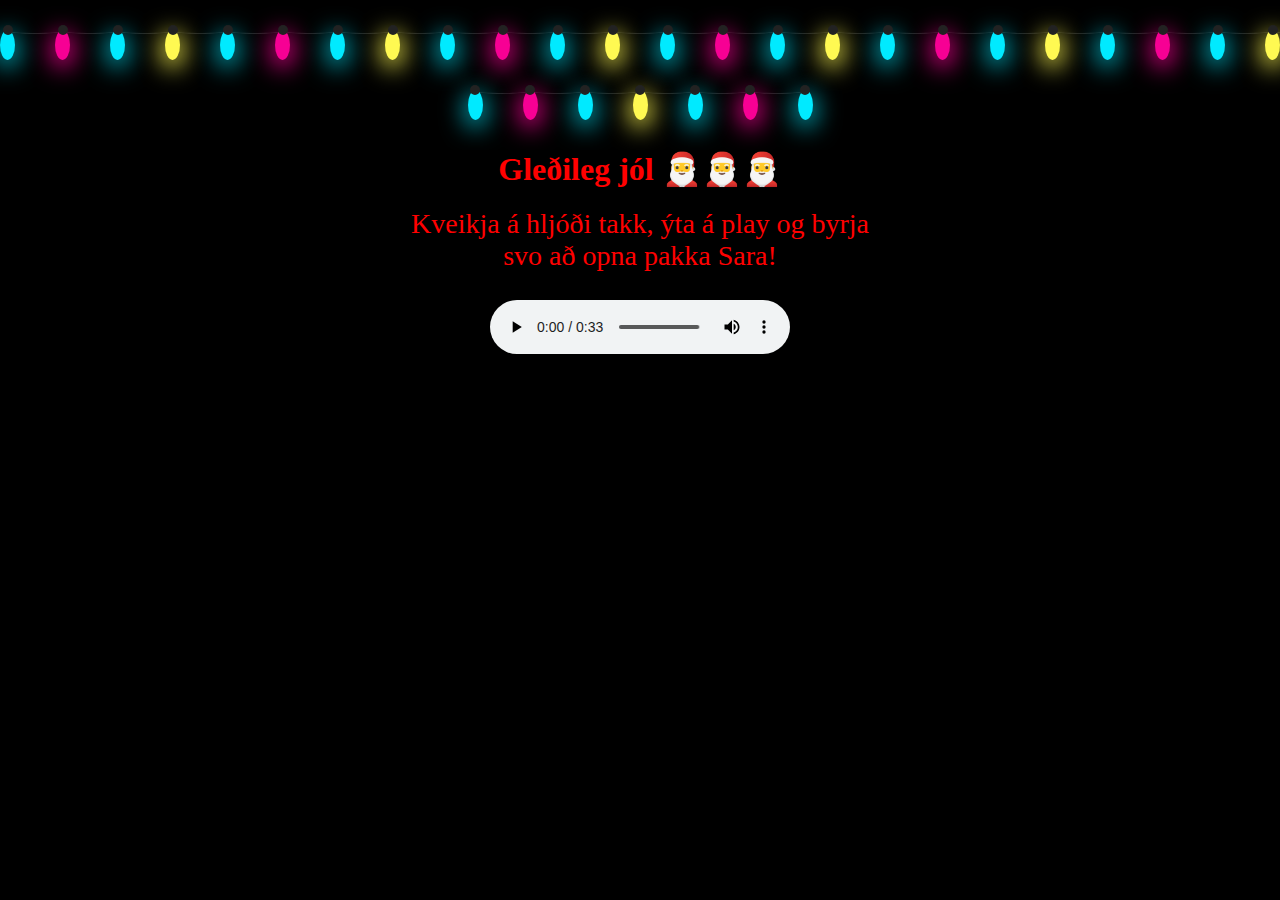
<file: index.html>
<!DOCTYPE html>
<html lang="is">
<head>
    <meta charset="UTF-8">
    <title>Jól 2025</title>
    <link rel="stylesheet" href="style.css">      
</head>
<body>
    <ul class="lights">
  <li></li>
  <li></li>
  <li></li>
  <li></li>
  <li></li>
  <li></li>
  <li></li>
  <li></li>
  <li></li>
  <li></li>
  <li></li>
  <li></li>
  <li></li>
  <li></li>
  <li></li>
  <li></li>
  <li></li>
  <li></li>
  <li></li>
  <li></li>
  <li></li>
  <li></li>
  <li></li>
  <li></li>
  <li></li>
  <li></li>
  <li></li>
  <li></li>
  <li></li>
  <li></li>
  <li></li>
</ul>
    <div class="heading"> 
        <h1>Gleðileg jól 🎅🎅🎅</h1>
    </div>
    <div class="text">
        <p>Kveikja á hljóði takk, ýta á play og byrja svo að opna pakka Sara!</p>
    </div>
    <div class="audio">
        <audio controls autoplay>
            <source src="ulpanmin.mp3" type="audio/mpeg">
            Sara þú ert í gömlum browser!
        </audio>
    </div>
</body>
</html>
</file>
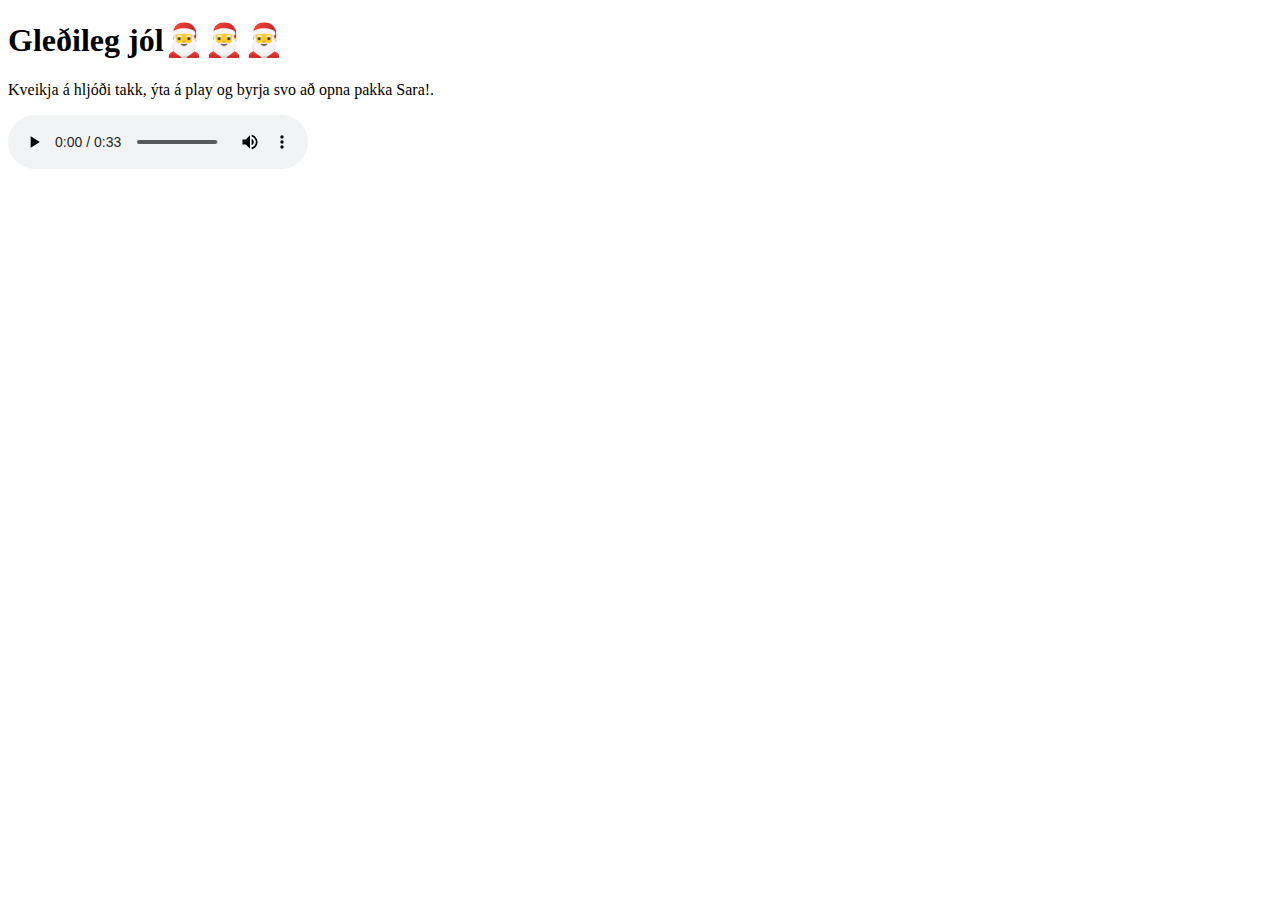
<file: jol2025.html>
<!DOCTYPE html>
<html>
<head>
    <title>Autoplay Song Page</title>
</head>
<body>

    <h1>Gleðileg jól🎅🎅🎅</h1>
    <p>Kveikja á hljóði takk, ýta á play og byrja svo að opna pakka Sara!.</p>

    <audio controls autoplay>
        <source src="ulpanmin.mp3" type="audio/mpeg">
        Sara þú ert í gömlum browser!
    </audio>

</body>
</html>
</file>
<file: style.css>
.heading {
    text-align:center;
    width:500px;
    margin: 0 auto;
    color: red;
}

.text{
    font-size:28px;
    text-align:center;
    width:500px;
    margin: 0 auto;
    color: red;
    margin-top: 20px;
}

.audio{
    text-align:center;
    width:500px;
    margin: 0 auto;
    margin-top: 28px;
    margin-bottom: 28px;
}

* {
  box-sizing: border-box;
  margin: 0;
  padding: 0;
}

body {
  background-color: #000;
}

.lights {
  --color-1: 255, 249, 82;
  --color-2: 0, 234, 255;
  --color-3: 247, 0, 148;
  display: flex;
  justify-content: center;
  flex-flow: wrap;
  gap: 30px 40px;
  padding: 30px 0;
  overflow: hidden;
  pointer-events: none;
}

.lights li {
  flex: none;
  position: relative;
  list-style: none;
  width: 15px;
  height: 30px;
  border-radius: 50%;
}

.lights li:before {
  position: absolute;
  content: "";
  top: -5px;
  left: 50%;
  transform: translateX(-50%);
  width: 10px;
  height: 10px;
  background-color: #222;
  border-radius: 100%;
}

.lights li:after {
  position: absolute;
  content: "";
  z-index: -1;
  top: -2px;
  left: 50%;
  width: 54px;
  height: 5px;
  border-bottom: 1px solid #222;
  border-radius: 100%;
}

.lights li:last-child:after {
  display: none;
}

.lights li {
  background-color: rgba(var(--color-1), 1);
  box-shadow: 0 5px 24px 3px rgba(var(--color-1), 1);
  animation: lighting-1 1.25s infinite linear;
}

@keyframes lighting-1 {
  50% {
    background-color: rgba(var(--color-1), 0.25);
    box-shadow: 0 5px 24px 3px rgba(var(--color-1), 0.25);
  }
}

.lights li:nth-child(odd) {
  /* 1, 3, 5, ... */
  background-color: rgba(var(--color-2), 1);
  box-shadow: 0 5px 24px 3px rgba(var(--color-2), 0.8);
  animation: lighting-2 1.5s infinite linear;
}

@keyframes lighting-2 {
  50% {
    background-color: rgba(var(--color-2), 0.4);
    box-shadow: 0 5px 24px 3px rgba(var(--color-2), 0.3);
  }
}

.lights li:nth-child(4n + 2) {
  /* 2, 6, 10, 14, ... */
  background-color: rgba(var(--color-3), 1);
  box-shadow: 0 5px 24px 3px rgba(var(--color-3), 1);
  animation: lighting-3 1.5s infinite linear;
  animation-delay: 1.25s;
}

@keyframes lighting-3 {
  50% {
    background-color: rgba(var(--color-3), 0.25);
    box-shadow: 0 5px 24px 3px rgba(var(--color-3), 0.25);
  }
}
</file>
